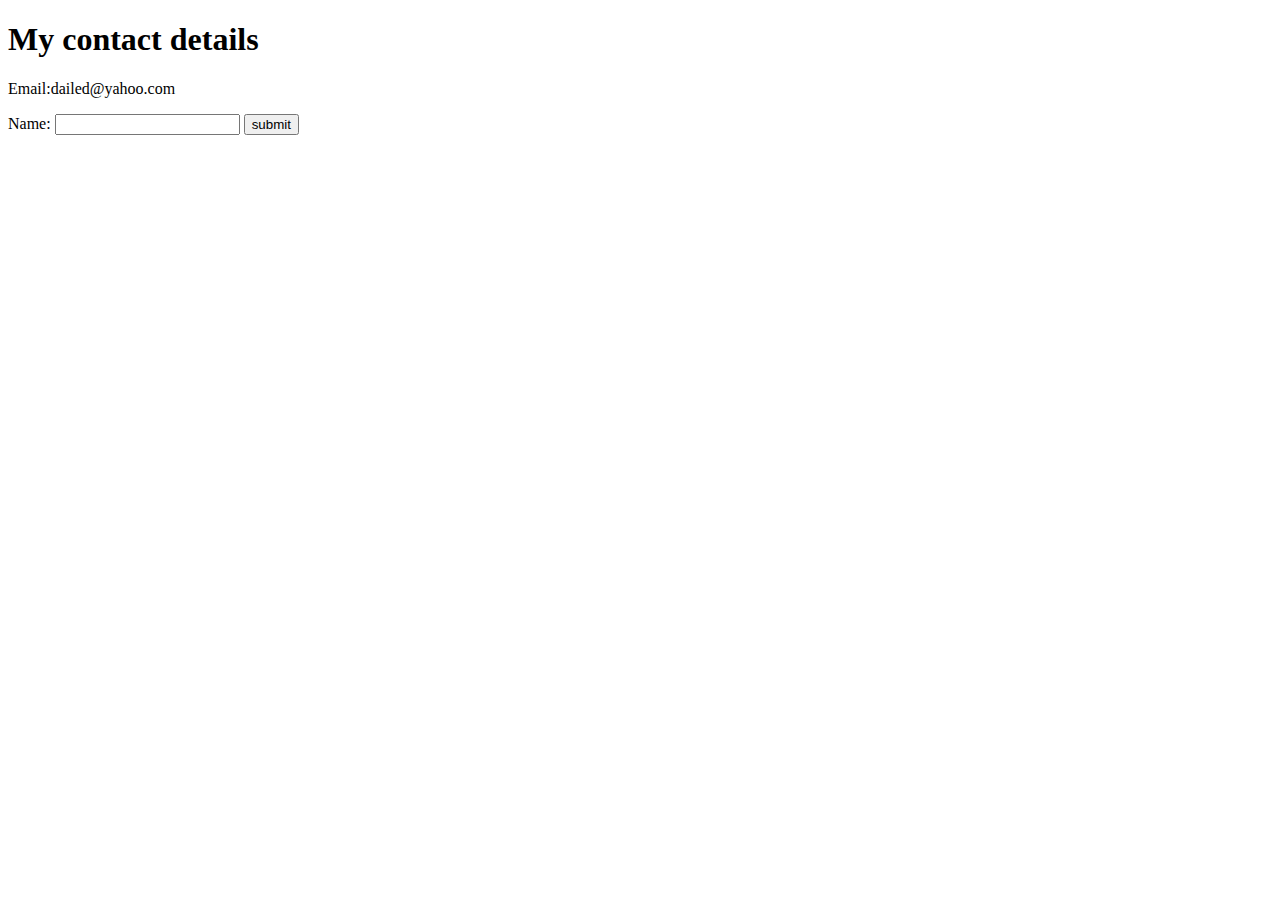
<file: contact.html>
<!DOCTYPE html>
<html lang="en" dir="ltr">
  <head>
    <meta charset="utf-8">
    <title>contact</title>

  </head>
  <body>
    <h1>My contact details</h1>
    <p>Email:dailed@yahoo.com</p>
    <form class="" action="index.html" method="post">
<label> Name: </label>
<input type="text" name="" value="">
<input type="submit" name="" value="submit">
    </form>

  </body>
</html>
</file>
